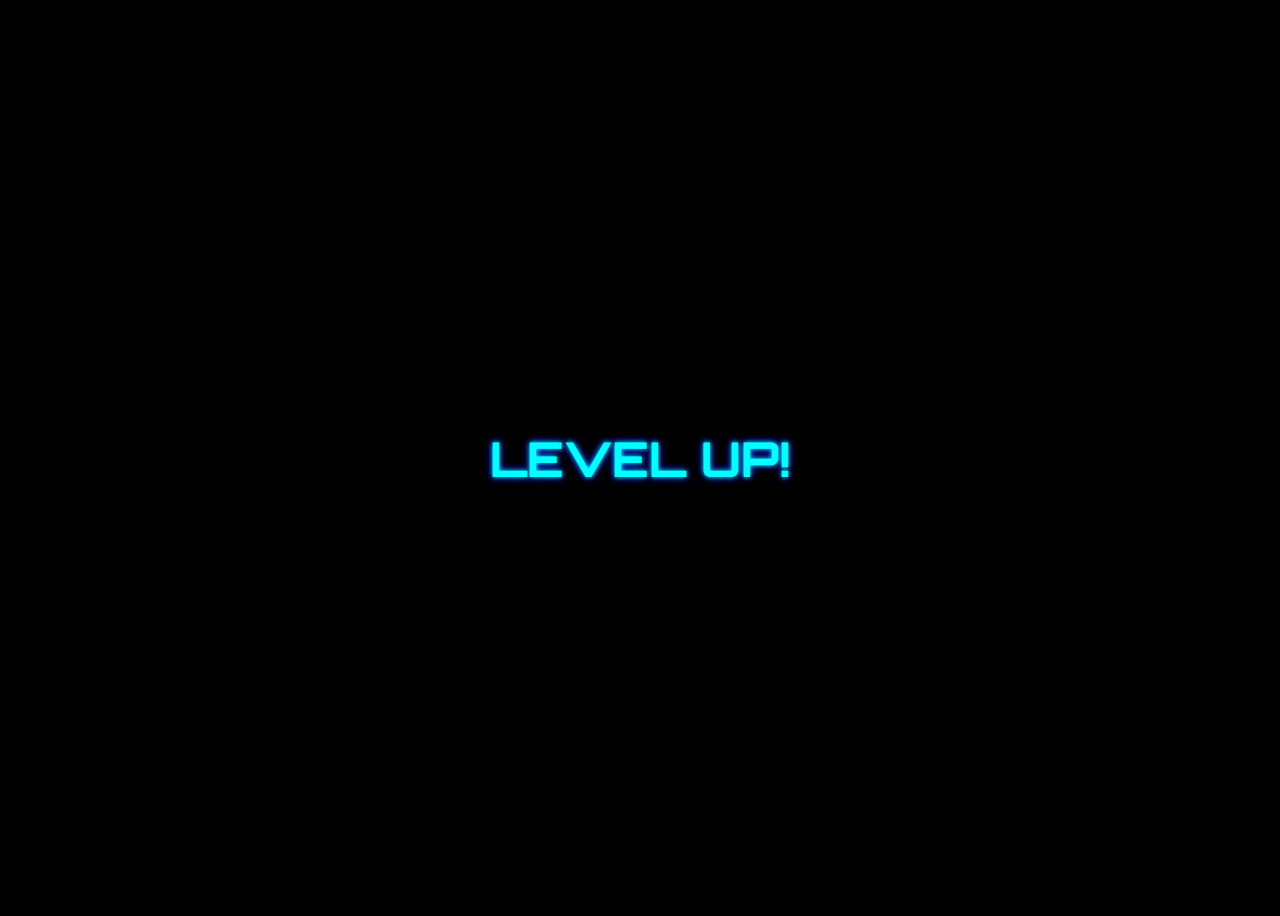
<file: index.html>
<!DOCTYPE html>
<html lang="it">
<head>
    <meta charset="UTF-8">
    <meta name="viewport" content="width=device-width, initial-scale=1.0">
    <title>Solo Leveling Style</title>
    <link rel="stylesheet" href="style.css">
</head>
<body>
    <div class="glitch-container">
        <h1 class="glitch" data-text="LEVEL UP!">LEVEL UP!</h1>
    </div>
    <audio id="levelSound" src="level-up.mp3.wav"></audio>
    <script src="script.js"></script>
</body>
</html>
</file>
<file: style.css>
@import url('https://fonts.googleapis.com/css2?family=Orbitron:wght@500&display=swap');

body {
    background-color: black;
    color: cyan;
    font-family: 'Orbitron', sans-serif;
    text-align: center;
    height: 100vh;
    display: flex;
    justify-content: center;
    align-items: center;
    flex-direction: column;
}

.glitch {
    font-size: 3rem;
    text-transform: uppercase;
    text-shadow: 0 0 5px cyan, 0 0 10px blue;
    animation: glitch 0.8s infinite alternate;
}

@keyframes glitch {
    0% { transform: translate(2px, 2px); }
    100% { transform: translate(-2px, -2px); }
}

/* Effetto neon per l'audio */
audio {
    margin-top: 20px;
    border: 2px solid cyan;
    padding: 10px;
    border-radius: 10px;
    box-shadow: 0 0 10px cyan;
}
</file>
